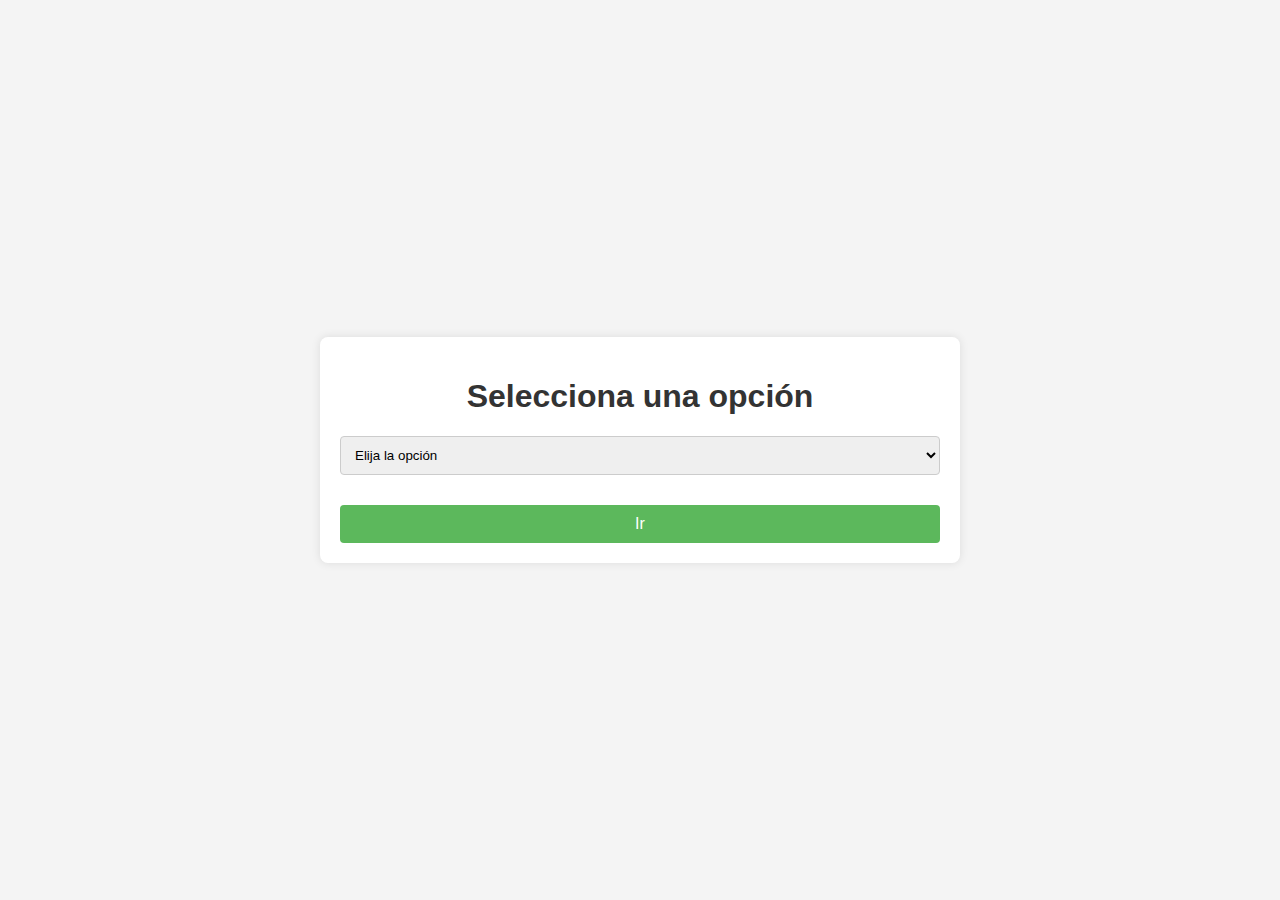
<file: PHPHOTELDOÑAMAYOR/index.html>
<!DOCTYPE html>
<html lang="es">
<head>
    <meta charset="UTF-8">
    <title>Página Principal</title>
    <link rel="stylesheet" href="styles.css">
    <script>
        //Linketara joateko funtzioa
        function redireccionar() {
            var opcionSeleccionada = document.getElementById("opcion").value;
            var nuevaPagina = "";
            switch (opcionSeleccionada) {
                case "reserva":
                    nuevaPagina = "cobrar.html";
                    break;
                case "eliminar_producto_compra":
                    nuevaPagina = "eliminarproductocompra.html";
                    break;
                case "agregar_producto_compra":
                    nuevaPagina = "agregarproductocompra.html";
                    break;
                case "nuevo_producto":
                    nuevaPagina = "nuevoproducto.html";
                    break;
                case "eliminar_producto":
                    nuevaPagina = "eliminarproductoBaseDatos.html";
                    break;
                case "editar_precio":
                    nuevaPagina = "editarprecio.html";
                    break;
                default:
                    nuevaPagina = "cobrar.html";
            }
            document.getElementById("formulario").action = nuevaPagina;
        }
    </script>
</head>
<body>
    <div class="container">
        <h1>Selecciona una opción</h1>
        <form id="formulario" method="get">
            <select id="opcion" name="opcion" onchange="redireccionar()">
                <option selected disabled>Elija la opción</option>
                <option value="reserva">Cobrar a una habitación</option>
                <option value="nuevo_producto">Agregar un producto a la BASE DE DATOS</option>
                <option value="eliminar_producto">Eliminar un producto de la BASE DE DATOS</option>
                <option value="editar_precio">Editar el precio de un producto en la BASE DE DATOS</option>
            </select>
            <button type="submit">Ir</button>
        </form>
    </div>
</body>
</html>
</file>
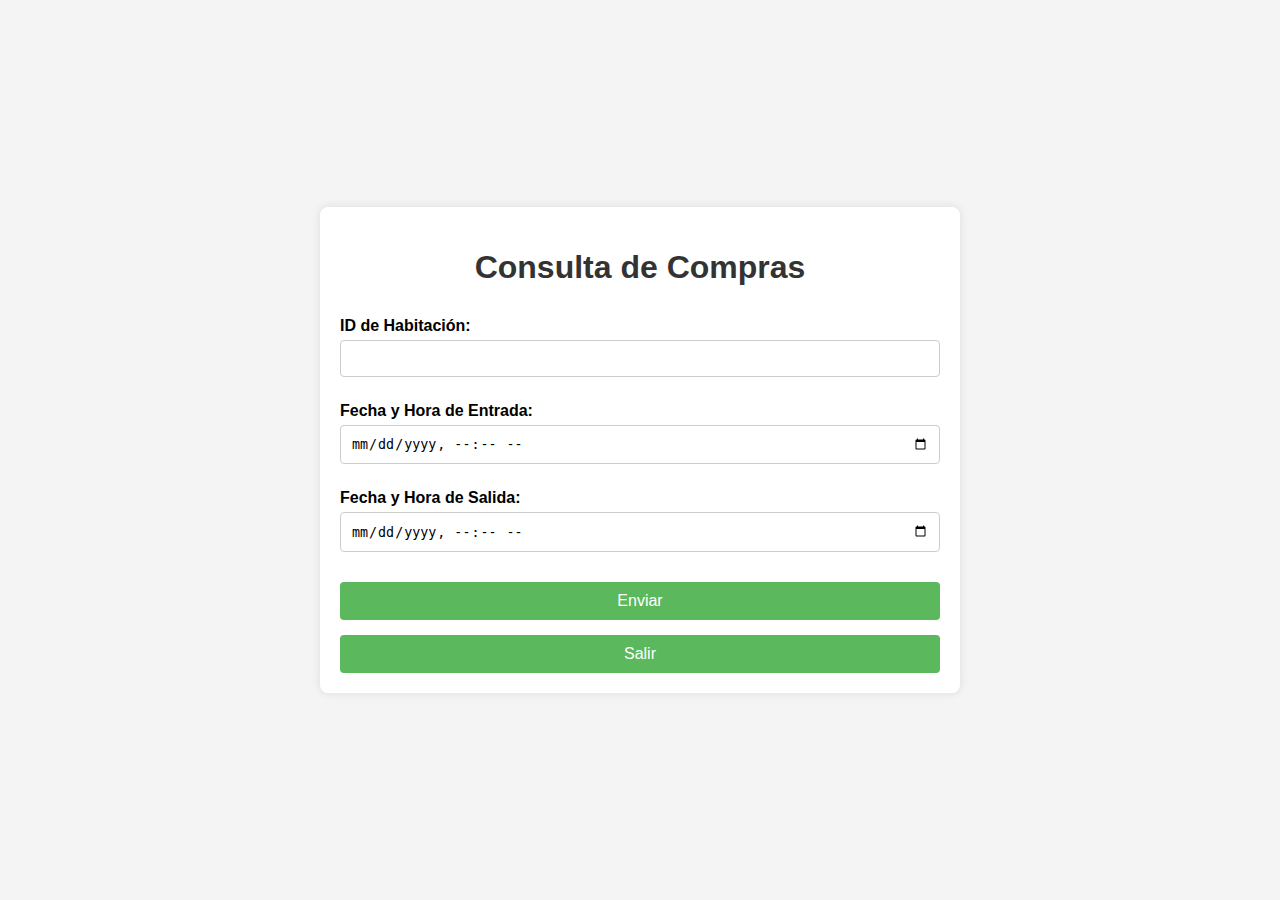
<file: PHPHOTELDOÑAMAYOR/cobrar.html>
<!DOCTYPE html>
<html lang="es">
<head>
    <meta charset="UTF-8">
    <title>Consulta de Compras</title>
    <link rel="stylesheet" href="styles.css">
</head>
<body>
    <div class="container">
        <h1>Consulta de Compras</h1>
        <form action="cobrar.php" method="post">
            <label for="id_habitacion">ID de Habitación:</label>
            <input type="number" id="id_habitacion" name="id_habitacion" required>
            <label for="fecha_entrada">Fecha y Hora de Entrada:</label>
            <input type="datetime-local" id="fecha_entrada" name="fecha_entrada" required>
            <label for="fecha_salida">Fecha y Hora de Salida:</label>
            <input type="datetime-local" id="fecha_salida" name="fecha_salida" required>
            <button type="submit">Enviar</button>
        </form>
        <form action="index.html" method="get">
            <button type="submit">Salir</button>
        </form>
    </div>
</body>
</html>
</file>
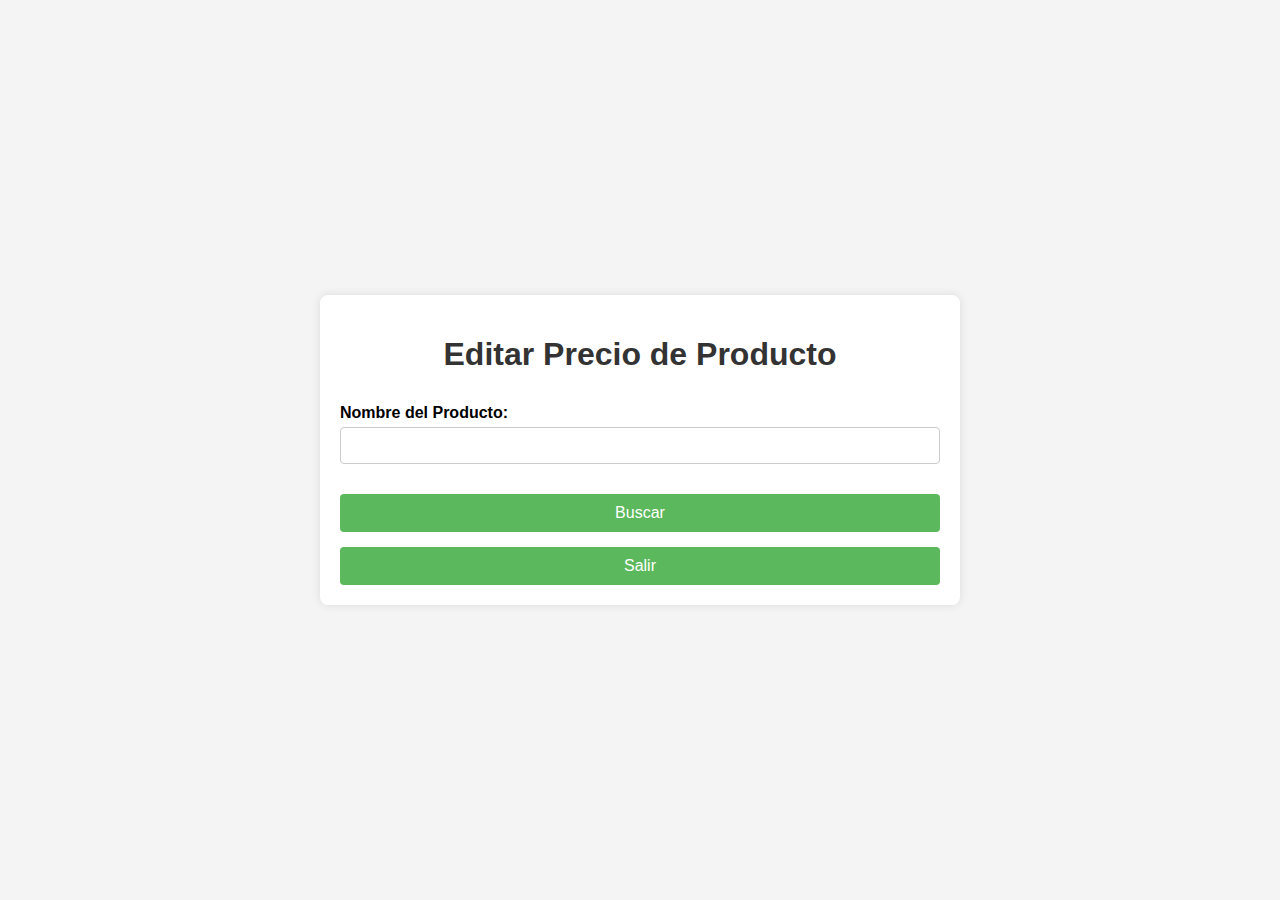
<file: PHPHOTELDOÑAMAYOR/editarprecio.html>
<!DOCTYPE html>
<html lang="es">
<head>
    <meta charset="UTF-8">
    <title>Editar Precio de Producto</title>
    <link rel="stylesheet" href="styles.css">
</head>
<body>
    <div class="container">
        <h1>Editar Precio de Producto</h1>
        <form action="buscarproductoEDITAR.php" method="get">
            <label for="nombre_producto">Nombre del Producto:</label>
            <input type="text" id="nombre_producto" name="nombre_producto" required>
            <button type="submit">Buscar</button>
        </form>
        <form action="index.html" method="get">
            <button type="submit">Salir</button>
        </form>
    </div>
</body>
</html>
</file>
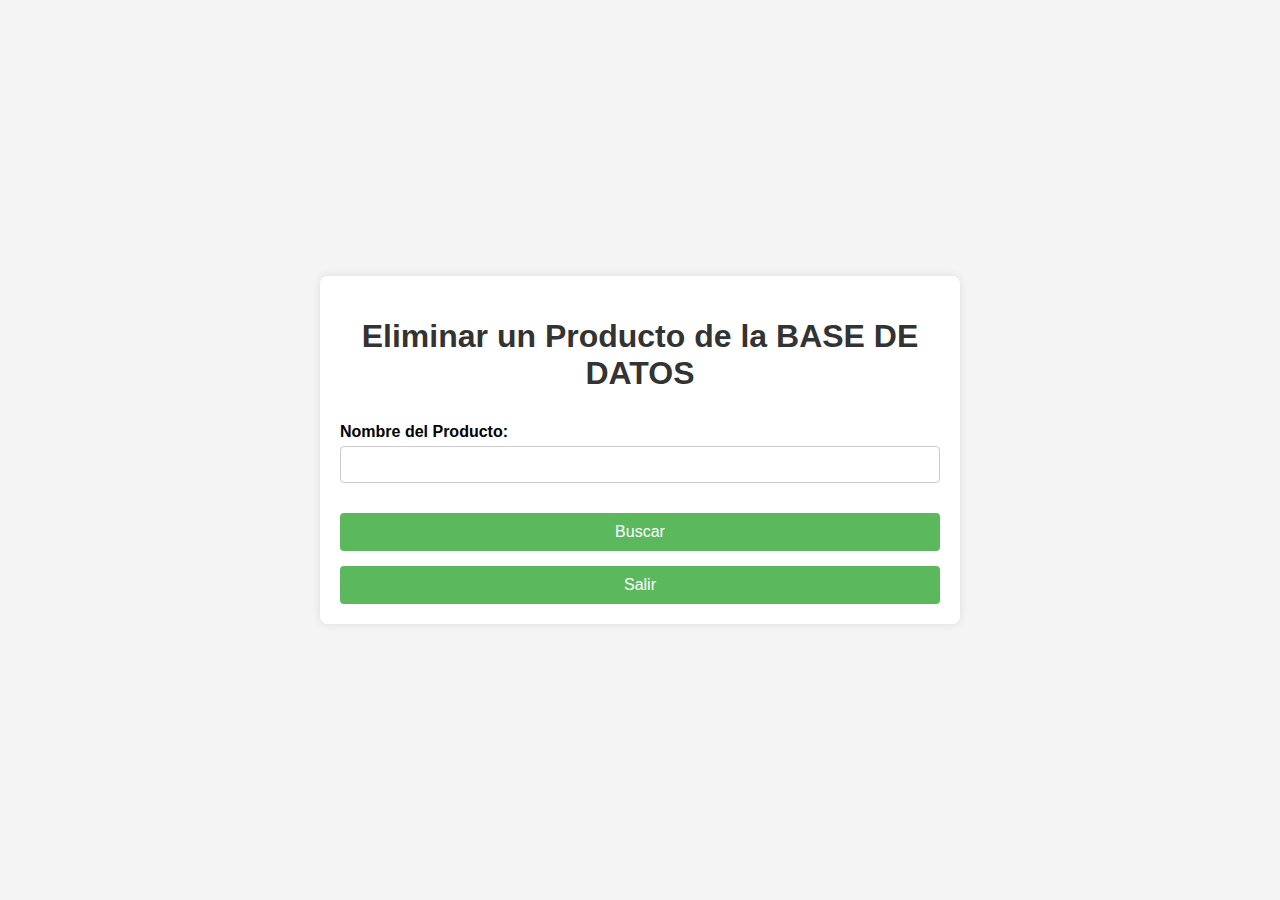
<file: PHPHOTELDOÑAMAYOR/eliminarproductoBaseDatos.html>
<!--Produktu bat ezabatzeko datuBasean - Produktuaren izena sartzeko.-->
<!DOCTYPE html>
<html lang="es">
<head>
    <meta charset="UTF-8">
    <title>Eliminar un Producto de la BASE DE DATOS</title>
    <link rel="stylesheet" href="styles.css">
</head>
<body>
    <div class="container">
        <h1>Eliminar un Producto de la BASE DE DATOS</h1>
        <form action="buscarproductoELIMINAR.php" method="get">
            <label for="nombre_producto">Nombre del Producto:</label>
            <input type="text" id="nombre_producto" name="nombre_producto" required>
            <button type="submit">Buscar</button>
        </form>
        <form action="index.html" method="get">
            <button type="submit">Salir</button>
        </form>
    </div>
</body>
</html>
</file>
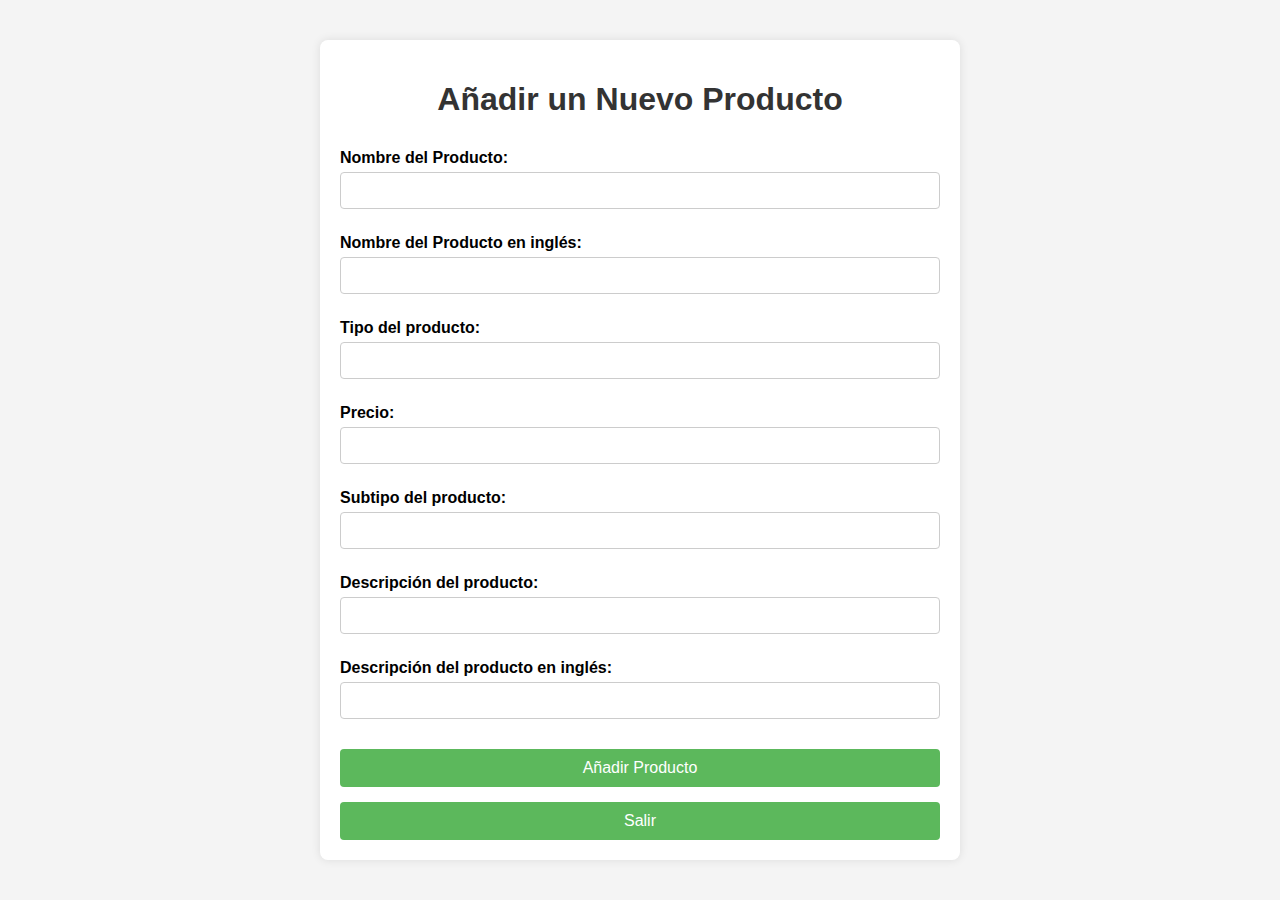
<file: PHPHOTELDOÑAMAYOR/nuevoproducto.html>
<!--Produktu bat sortzeko datuBasean - Eremuak sartzeko.-->
<!DOCTYPE html>
<html lang="es">
<head>
    <meta charset="UTF-8">
    <title>Añadir un Nuevo Producto</title>
    <link rel="stylesheet" href="styles.css">
</head>
<body>
    <div class="container">
        <h1>Añadir un Nuevo Producto</h1>
        <form action="nuevoproducto.php" method="post">
            <label for="nombre_es">Nombre del Producto:</label>
            <input type="text" id="nombre_es" name="nombre_es" required>
            <label for="nombre_en">Nombre del Producto en inglés:</label>
            <input type="text" id="nombre_en" name="nombre_en" required>
            <label for="tipo">Tipo del producto:</label>
            <input type="text" id="tipo" name="tipo" required>
            <label for="precio">Precio:</label>
            <input type="number" step="0.01" id="precio" name="precio" required>
            <label for="subtipo">Subtipo del producto:</label>
            <input type="text" id="subtipo" name="subtipo">
            <label for="descripcion_es">Descripción del producto:</label>
            <input type="text" name="descripcion_es" id="descripcion_es">
            <label for="descripcion_en">Descripción del producto en inglés:</label>
            <input type="text" name="descripcion_en" id="descripcion_en">
            <button type="submit">Añadir Producto</button>
        </form>
        <form action="index.html" method="get">
            <button type="submit">Salir</button>
        </form>
    </div>
</body>
</html>
</file>
<file: PHPHOTELDOÑAMAYOR/styles.css>
/* cssa estiloa jartzeko orrialdeari*/

body {
    font-family: Arial, sans-serif;
    background-color: #f4f4f4;
    margin: 0;
    padding: 0;
    display: flex;
    justify-content: center;
    align-items: center;
    height: 100vh;
}

.container {
    background-color: #fff;
    padding: 20px;
    border-radius: 8px;
    box-shadow: 0 0 10px rgba(0, 0, 0, 0.1);
    width: 90%;
    max-width: 600px;
}

h1 {
    text-align: center;
    color: #333;
}

form {
    display: flex;
    flex-direction: column;
}

label {
    margin: 10px 0 5px;
    font-weight: bold;
}

input[type="text"], input[type="number"], input[type="datetime-local"], select {
    padding: 10px;
    margin-bottom: 15px;
    border: 1px solid #ccc;
    border-radius: 4px;
    width: 100%;
    box-sizing: border-box;
}

button {
    padding: 10px;
    background-color: #5cb85c;
    color: #fff;
    border: none;
    border-radius: 4px;
    cursor: pointer;
    font-size: 16px;
}

button:hover {
    background-color: #4cae4c;
}

button[type="submit"] {
    margin-top: 15px;
}

form > div {
    display: flex;
    justify-content: space-between;
}

form > div > label, form > div > input, form > div > button {
    width: 48%;
}
</file>
